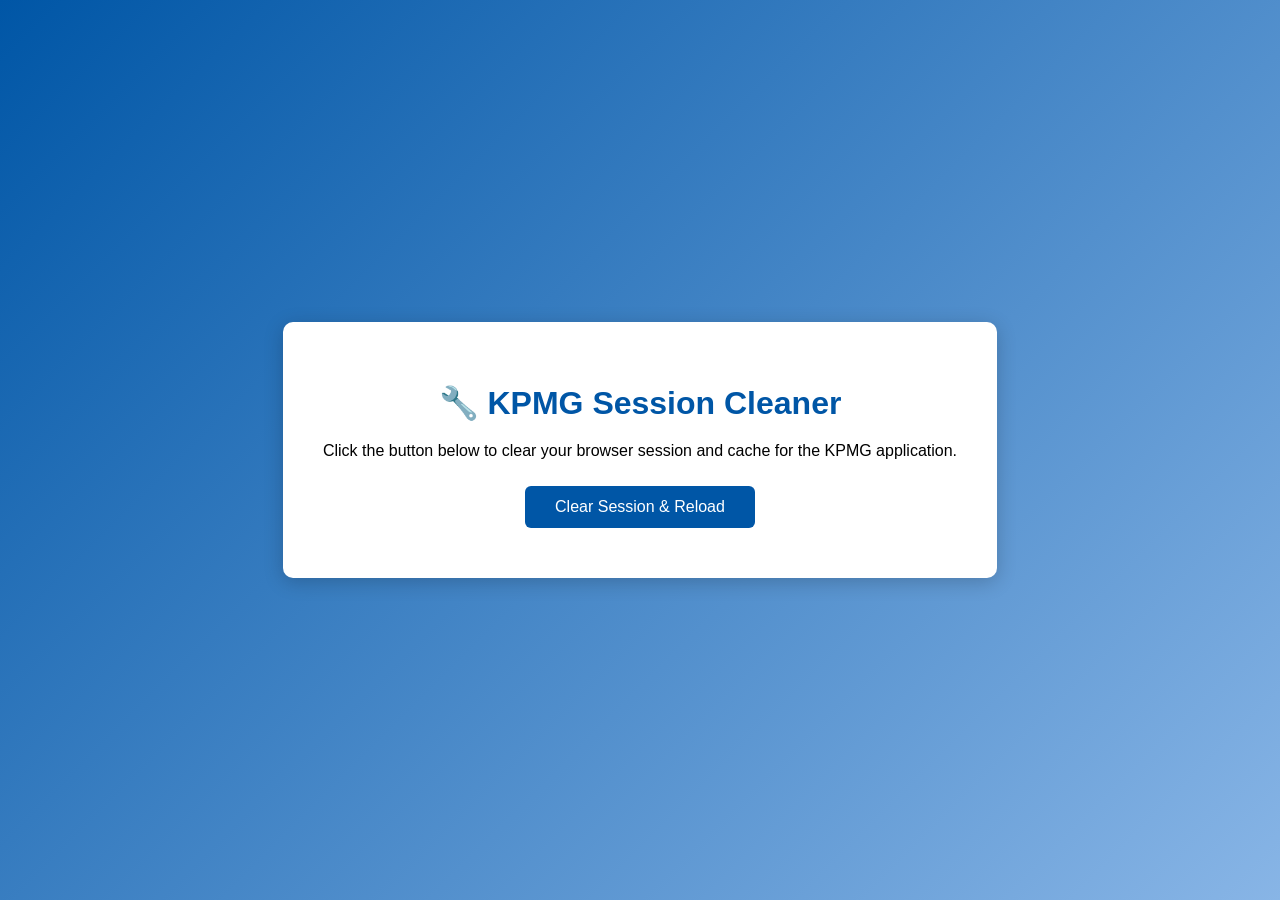
<file: Fin_Mitra/clear_session.html>
<!DOCTYPE html>
<html>
<head>
    <title>Clear KPMG Session</title>
    <style>
        body {
            font-family: Arial, sans-serif;
            display: flex;
            justify-content: center;
            align-items: center;
            height: 100vh;
            margin: 0;
            background: linear-gradient(135deg, #0056A6 0%, #88B5E6 100%);
        }
        .container {
            background: white;
            padding: 40px;
            border-radius: 10px;
            box-shadow: 0 4px 20px rgba(0,0,0,0.2);
            text-align: center;
        }
        h1 {
            color: #0056A6;
            margin-bottom: 20px;
        }
        button {
            background: #0056A6;
            color: white;
            border: none;
            padding: 12px 30px;
            font-size: 16px;
            border-radius: 6px;
            cursor: pointer;
            margin: 10px;
        }
        button:hover {
            background: #003d7a;
        }
        .success {
            color: green;
            margin-top: 20px;
            font-weight: bold;
        }
    </style>
</head>
<body>
    <div class="container">
        <h1>🔧 KPMG Session Cleaner</h1>
        <p>Click the button below to clear your browser session and cache for the KPMG application.</p>
        <button onclick="clearSession()">Clear Session & Reload</button>
        <div id="message"></div>
    </div>

    <script>
        function clearSession() {
            // Clear localStorage
            localStorage.clear();
            
            // Clear sessionStorage
            sessionStorage.clear();
            
            // Show success message
            document.getElementById('message').innerHTML = '<div class="success">✓ Session cleared! Redirecting to login...</div>';
            
            // Redirect to login page after 2 seconds
            setTimeout(function() {
                window.location.href = 'http://localhost:8050/';
            }, 2000);
        }
    </script>
</body>
</html>
</file>
